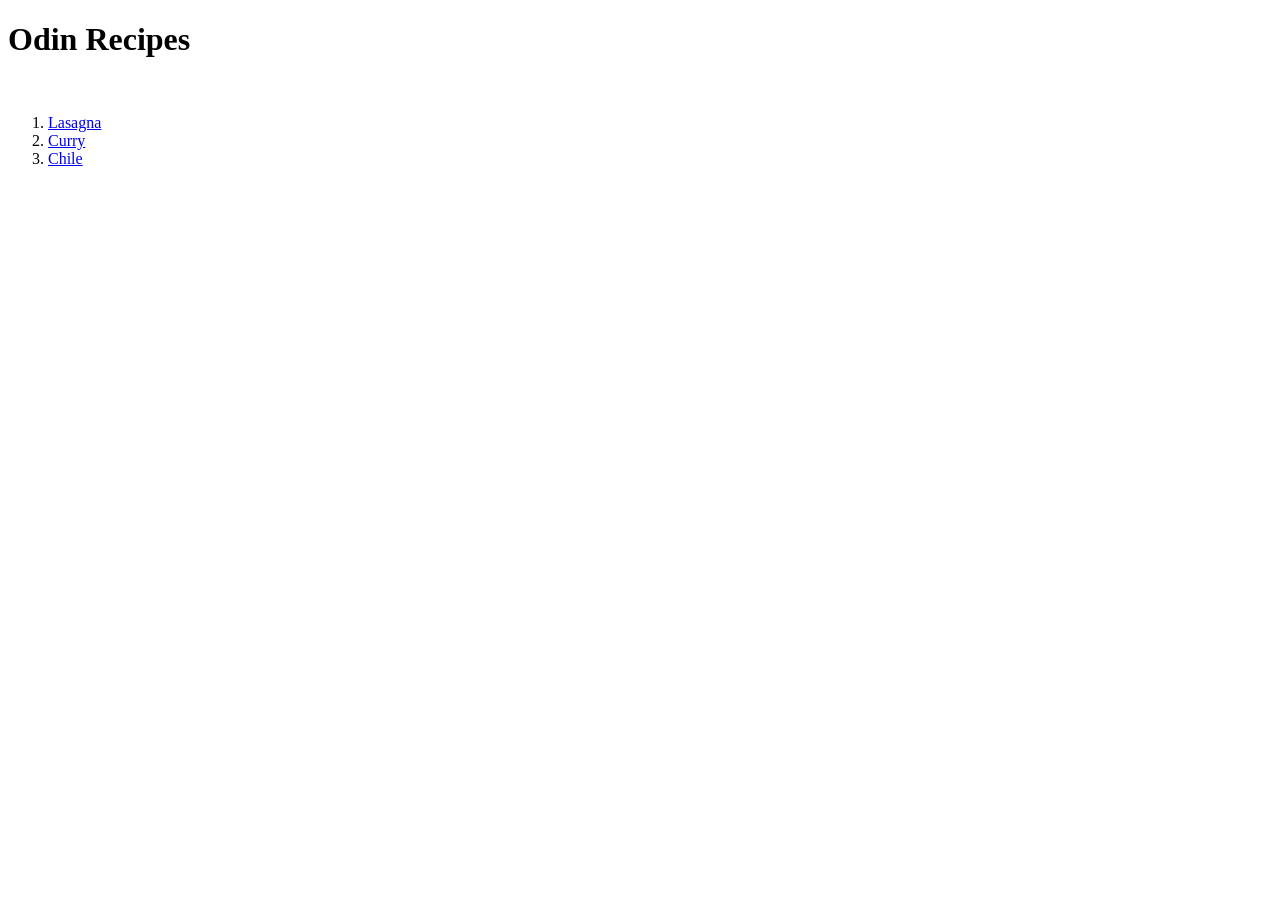
<file: index.html>
<!DOCTYPE html>
<html lang="en">
<head>
    <meta charset="UTF-8">
    <meta name="viewport" content="width=device-width, initial-scale=1.0">
    <title>Odin Recipes</title>
</head>
<body>
    <h1>Odin Recipes</h1>
    <br>
    <ol>
        <li><a href="recipes/lasagna.html">Lasagna</a></li>
        <li><a href="recipes/curry.html">Curry</a></li>
        <li><a href="recipes/chile.html">Chile</a></li>
    </ol>
</body>
</html>
</file>
